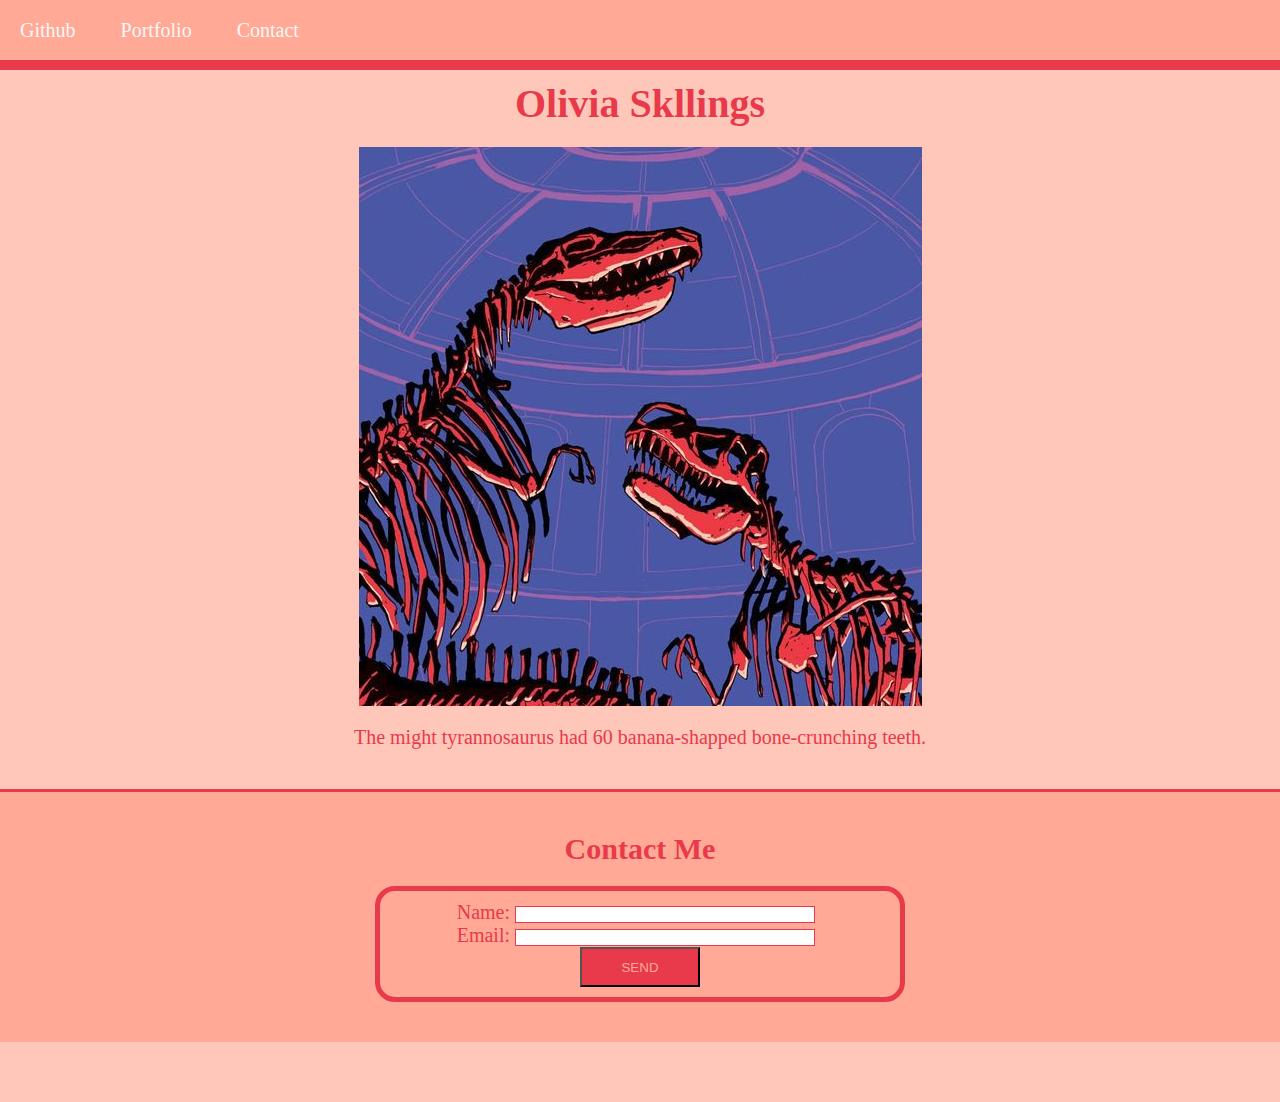
<file: Develop/index.html>
<!DOCTYPE html>
<html lang="en">
<head>
    <meta charset="UTF-8">
    <meta name="viewport" content="width=device-width, inital-scale=1.0">
    <link rel="stylesheet" href="./assets/css/style.css">
    <title>My Landing Page</title>
</head>

<body>
    <header>
        <nav class="contact">
            <ul>
                <li> <a href="https://github.com/via-skillings">Github</a></li>
                <li> <a href="https://youtu.be/uBBDMqZKagY?si=ZcBLxi6tvqVJ3r2e">Portfolio</a></li>
                <li> <a href="#contact">Contact</a></li>
            </ul>
        </nav>
    </header> 
    
    <main>
        <h1 class="text-center">Olivia Skllings</h1>
        <figure>
            <img src="./assets/images/pink_dinosaurs.jpg" alt="Pink Dinosaurs">
            <figcaption class="text-center">The might tyrannosaurus had 60 banana-shapped bone-crunching teeth.</figcaption>
        </figure>
        <section id="contact">
            <h2 class="text-center">Contact Me</h2>
            <form>
                <ul>
                    <li>
                        <label class="text-right" for="name">Name:</label>
                        <input type="text" id="name" name="user-name">
                    </li>
                    <li>
                        <label class="text-right" for="email">Email:</label>
                        <input type="text" id="email" name="user-email">
                    </li>
                </ul>
                <div class="text-center">
                    <button type="submit">SEND</button>
                </div>
            </form>
        </section>
    </main>

</body>
</html>
</file>
<file: Develop/assets/css/style.css>
/* Universal Selector */
* {
  margin:0;
  padding:0;  
}

/* Element Selectors */
body {
  position: relative;
  font-family: fantasy;
  font-size: 20px;
  background-color: #ffc7ba;
  color: #e83a4a;
}

h1,
h2 {
  margin: 20px;
}

main {
  padding: 60px 0;
}

li {
  display: inline;
  padding: 0px 20px;
  text-decoration: none;
}

a {
  text-decoration: none;
  color: #FDF8F5;
}

header,
footer {
  height: 60px;
  width: 100%;
  line-height: 60px;
  background-color: #ffa996;
}

header {
  position: fixed;
  border-bottom: 10px solid #e83a4a;
}

footer {
  position: absolute;
  margin-top: 0;
  bottom: 0;
  border-bottom: 10px solid #e83a4a;
  color: #FDF8F5;    
}

figure {
  margin-bottom: 40px;
}

img {
  display: block;
  margin: 20px auto;
}

section {
  margin-bottom: 0;
  padding: 20px 10px 40px 10px;
  border-top: 3px solid #e83a4a;
  background-color:  #ffa996;
}

form {
  /* Center the form on the page */
  margin: 0 auto;
  width: 500px;
  padding: 10px;
  border: 5px solid #e83a4a;
  border-radius: 20px;
}

label {
  display: inline-block;
  width: 100px;
}
  
input, 
textarea {
  box-sizing: border-box;
  width: 300px;
  border: 1px solid #e83a4a;
}

textarea {
  vertical-align: top;
  height: 60px;
}
  
button {
  height: 40px;
  width: 120px;
  background-color: #e83a4a;
  color: #ffa996;
}
 
/* Class Selectors */
.text-center {
  text-align: center;
}

.text-right {
  text-align: right;
}
</file>
